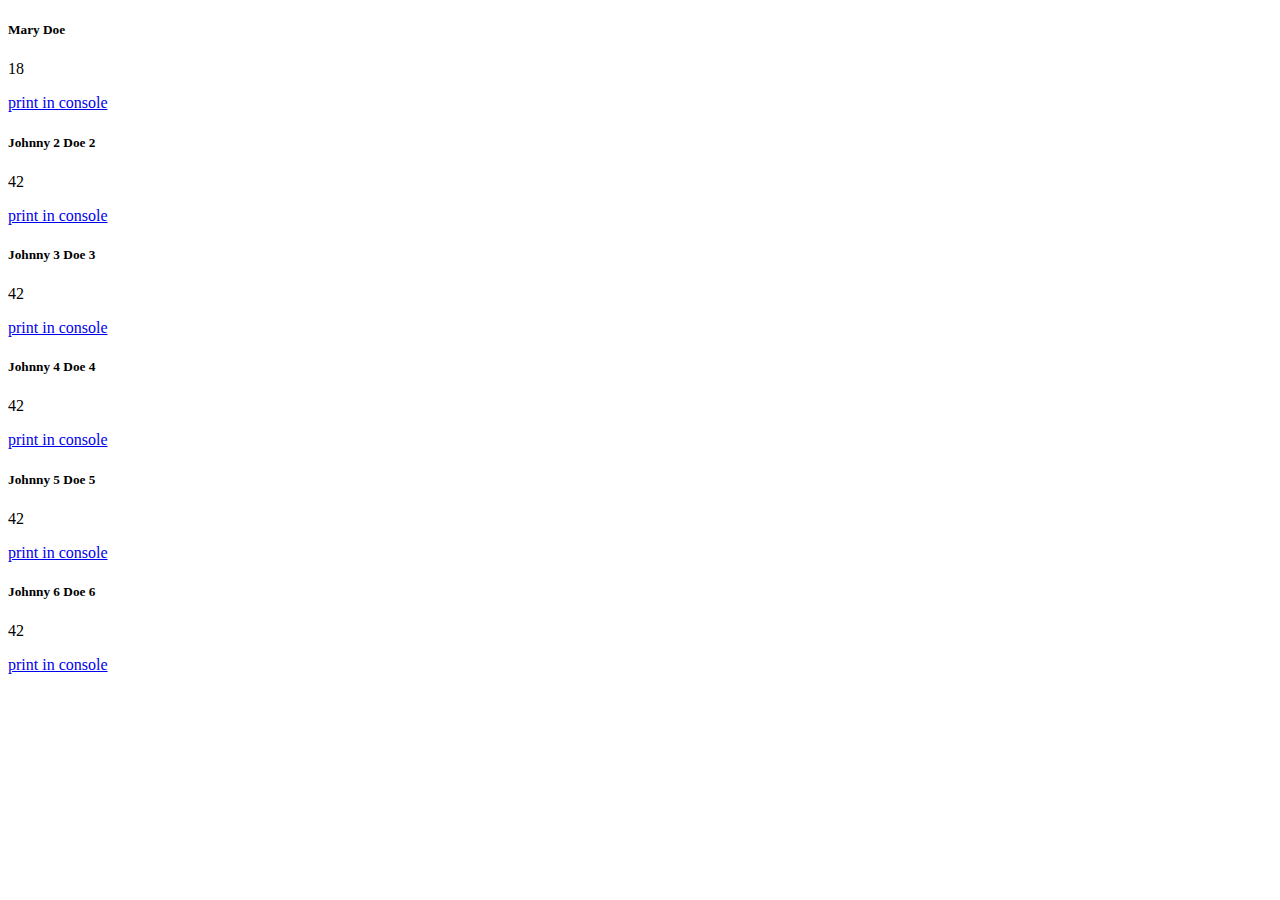
<file: Live_Trainer_Serry/index.html>
<!DOCTYPE html>
<html lang="en">
  <head>
    <meta charset="UTF-8" />
    <meta name="viewport" content="width=device-width, initial-scale=1.0" />
    <title>Document</title>
    <link
      href="https://cdn.jsdelivr.net/npm/bootstrap@5.3.2/dist/css/bootstrap.min.css"
      rel="stylesheet"
      integrity="sha384-T3c6CoIi6uLrA9TneNEoa7RxnatzjcDSCmG1MXxSR1GAsXEV/Dwwykc2MPK8M2HN"
      crossorigin="anonymous"
    />
  </head>
  <body>
    <div class="container">
      <div
        class="row row-cols-lg-4 row-cols-md-3 row-cols-sm-2 row-cols-xs-1"
        id="result"
      ></div>
    </div>
    <div id="demo"></div>
    <script src="script.js"></script>
  </body>
</html>
</file>
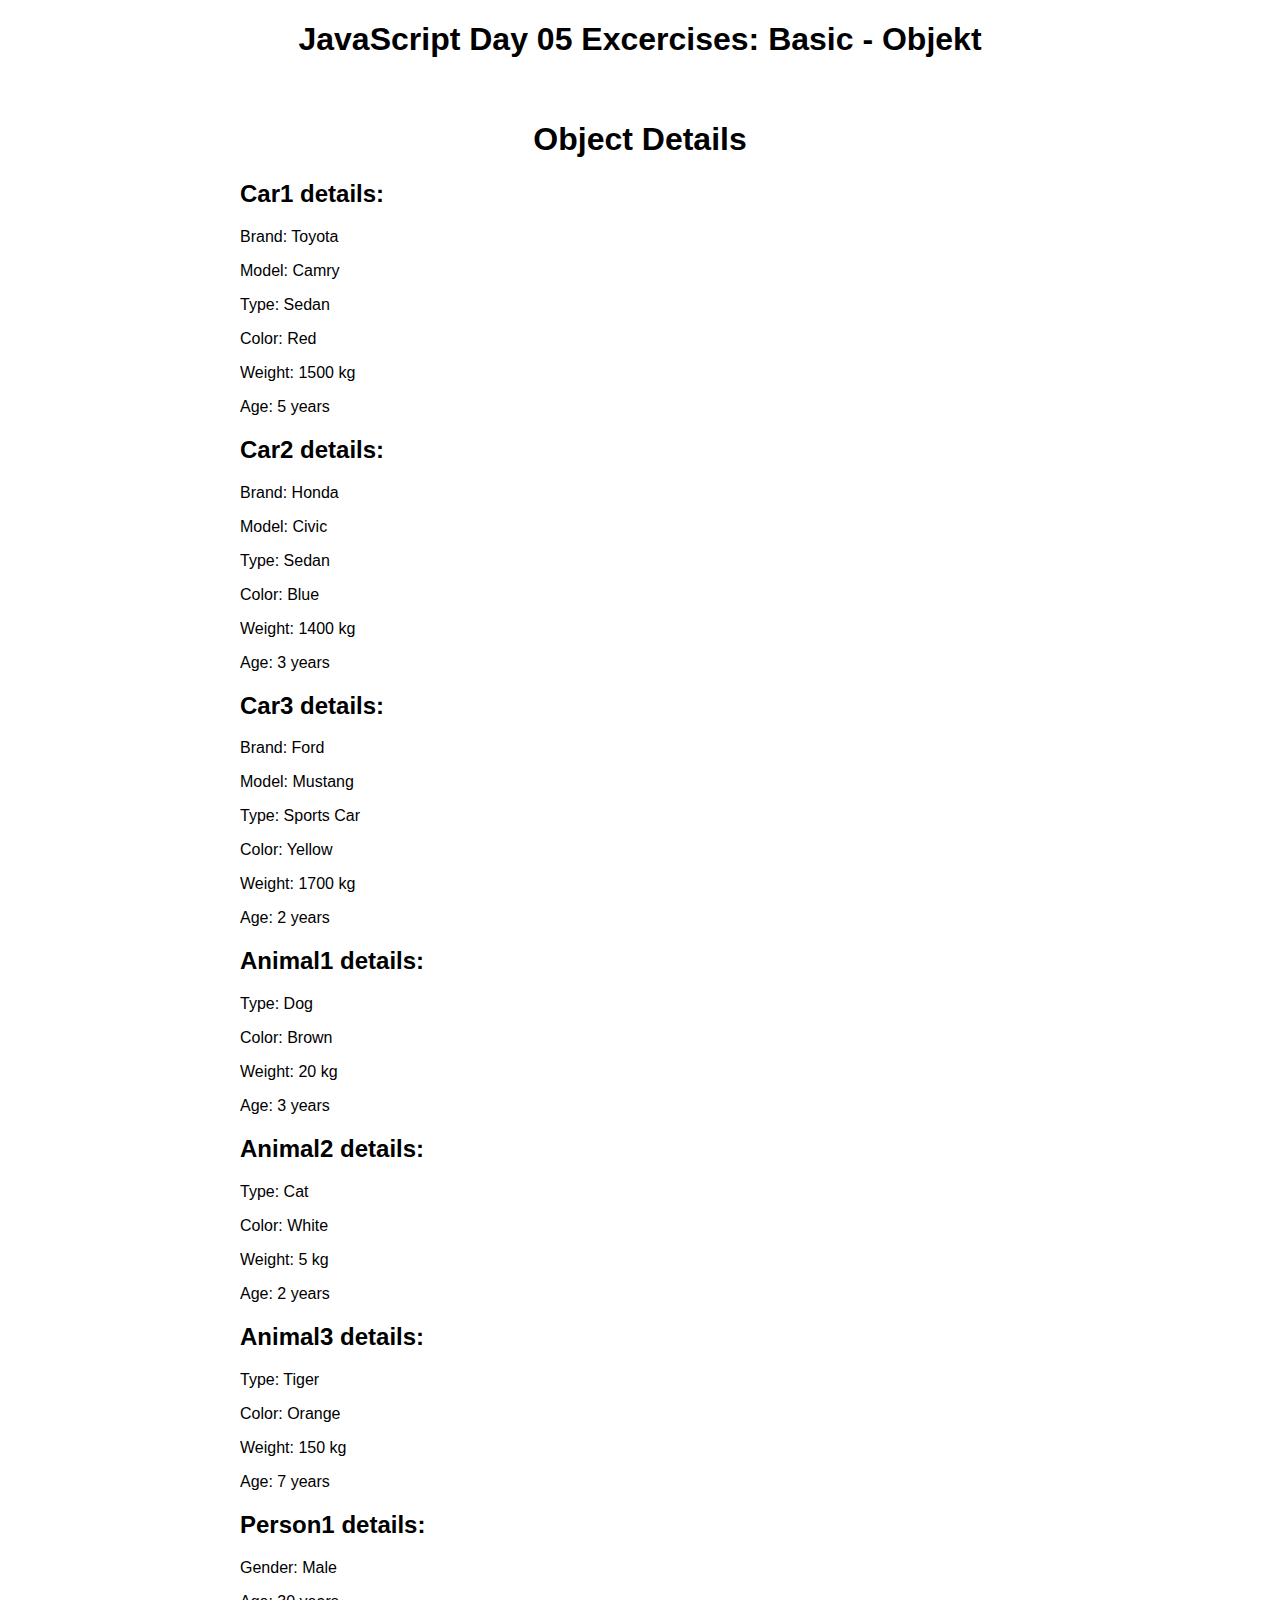
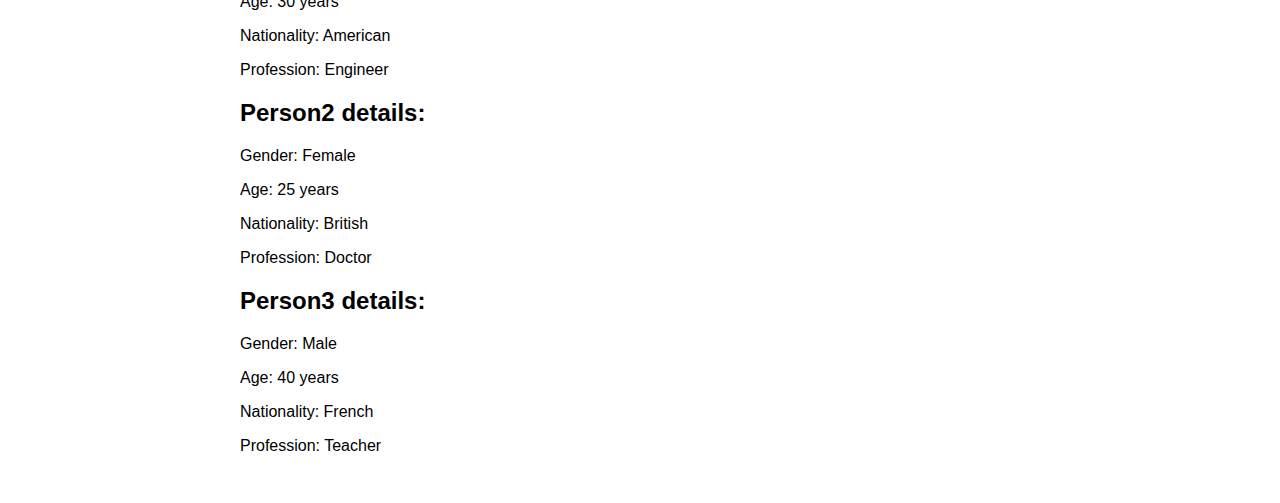
<file: Basic_Object/JS05_Basic_Object.html>
<!-- JavaScript Day 05 Excercises: Basic - Objekt -->
<!-- Object - Basic
Ex 1
Create 3 different objects for 3 different themes:  car, animal and person. The end result should be 9 objects in total.  These objects should have some properties like name, brand, model, type, color, weight, age... of course inherent to its type because, for instance, an animal has no brand... 
Each object should have at least one method, that shows some properties about each theme. Feel free to expand on that.
The message from the methods must be printed on the browser too, either by manipulationg a paragraph for example or with console.log, document.write, ... . -->



<!DOCTYPE html>
<html lang="en">
<head>
    <meta charset="UTF-8">
    <meta name="viewport" content="width=device-width, initial-scale=1.0">
    <link rel="stylesheet" href="JS05_Basic_Object.css">
    
    <title>JavaScript Day 05 Excercises: Basic - Objekt</title>
    
</head>


<body>
    <h1>JavaScript Day 05 Excercises: Basic - Objekt</h1>

    <div class="container">
        <h1>Object Details</h1>
        <div id="carDetails"></div>
        <div id="animalDetails"></div>
        <div id="personDetails"></div>
      </div>
    
    <script src="JS05_Basic_Object.js"></script>
</body>
</html>
</file>
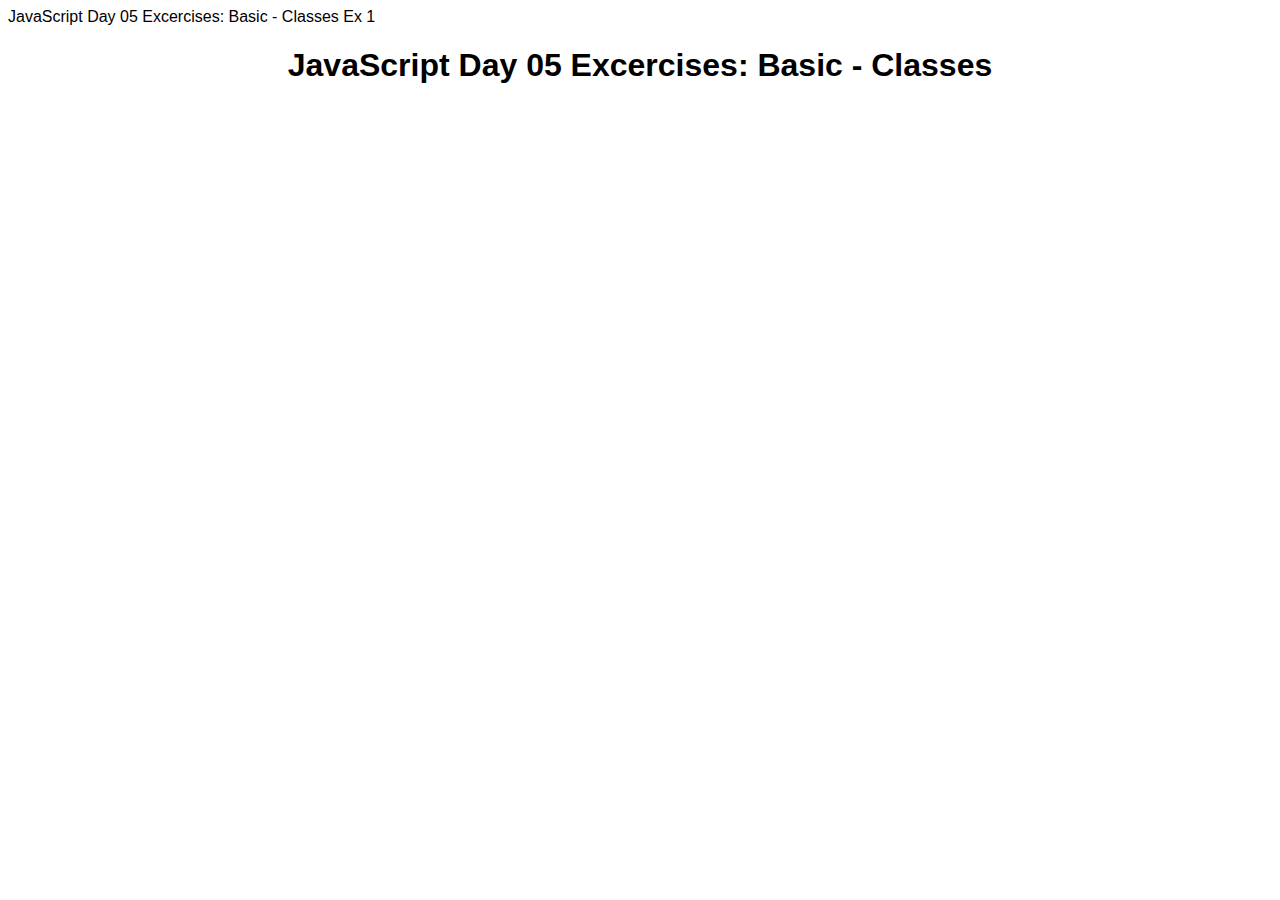
<file: Basis_Classes/JS05_Basis_Classes.html>
JavaScript Day 05 Excercises: Basic - Classes
Ex 1
<!-- Extend from the last example and create 3 different classes to create objects from:  car, animal and person. These classes should have some properties like name, brand, model, type, color, weight, age... of course inherent to its type because, for instance, an animal has no brand... 
Each class should have at least one method, that shows some properties about each theme. Feel free to expand on that.
Create, using the classes, 3 different objects for each class.
The results from the methods must be printed on the browser too like the previous example. -->



<!DOCTYPE html>
<html lang="en">
<head>
    <meta charset="UTF-8">
    <meta name="viewport" content="width=device-width, initial-scale=1.0">
    <link rel="stylesheet" href="JS05_Basis_Classes.css">
    
    <title>JavaScript Day 05 Excercises: Basic - Classes</title>
    
</head>


<body>
    <h1>JavaScript Day 05 Excercises: Basic - Classes</h1>
    
    <script src="JS05_Basis_Classes.js"></script>
</body>
</html>
</file>
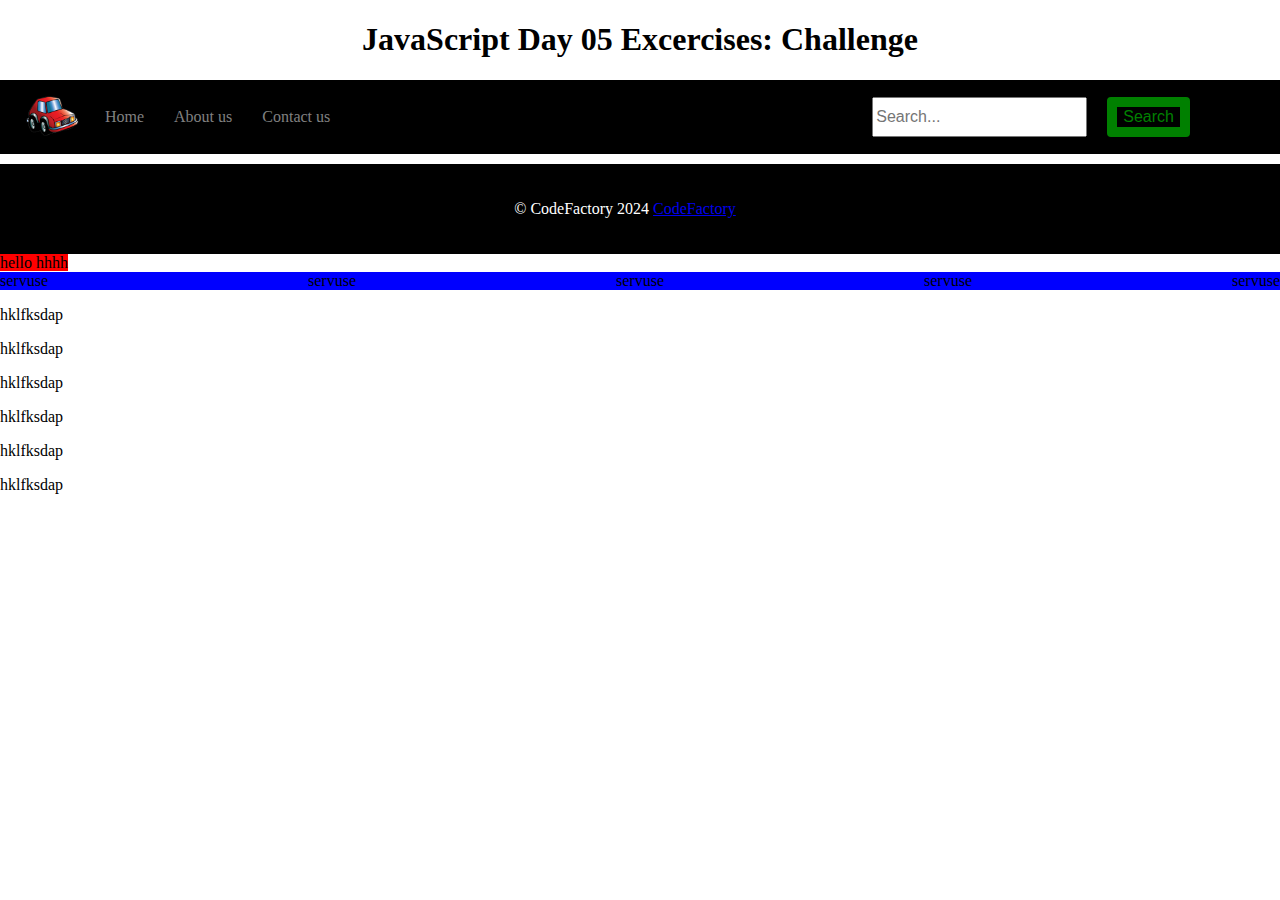
<file: Challenge/JS05_Challenge.html>
<!-- JavaScript Day 05 Excercises: Challenge -->


<!DOCTYPE html>
<html lang="en">
<head>
    <meta charset="UTF-8">
    <meta name="viewport" content="width=device-width, initial-scale=1.0">
    <link href="https://cdn.jsdelivr.net/npm/bootstrap@5.3.2/dist/css/bootstrap.min.css" rel="stylesheet" integrity="sha384-T3c6CoIi6uLrA9TneNEoa7RxnatzjcDSCmG1MXxSR1GAsXEV/Dwwykc2MPK8M2HN" crossorigin="anonymous">
    <link rel="stylesheet" href="JS05_Challenge.css">
    
    <title>JavaScript Day 05 Excercises: Challenge</title>
    
</head>


<body>
    <h1>JavaScript Day 05 Excercises: Challenge</h1>
    <header>
         <nav class="sticky-nav">
            <div class="nav-items">
                <div class="logo"><img src="./media/img/car_logo.png" height="50px"></div>
                <div class="container">
                    <div>Home</div>
                    <div>About us</div>
                    <div>Contact us</div>
                </div>
            </div>
            <div class="nav-items">
                <div class="container">
                    <div class="search-container">
                      <input type="text" id="searchInput" placeholder="Search...">
                      <button id="searchButton">Search</button>
                    </div>
                    <ul id="searchResults"></ul>
                </div>
            </div>
          </nav>
      </header>
  
    
    </header>
    

    <footer>
        <div class="footer-line">
        </div>
        <div class="footer-line">
          <p>&copy; CodeFactory 2024 <a href="https://codefactory.wien/en/contact-en/" target="_blank">CodeFactory</a></p>
        </div>
    </footer>
    <script src="https://cdn.jsdelivr.net/npm/bootstrap@5.3.2/dist/js/bootstrap.bundle.min.js" integrity="sha384-C6RzsynM9kWDrMNeT87bh95OGNyZPhcTNXj1NW7RuBCsyN/o0jlpcV8Qyq46cDfL" crossorigin="anonymous"></script>
    <script src="JS05_Challenge.js"></script>

<span class="hello" style="background: red;"><span>hello hhhh</span>
    
</span>
<div style="background:blue ; display: flex; justify-content: space-between;">
<div>servuse</div>
<div>servuse</div>
<div>servuse</div>
<div>servuse</div>
<div>servuse</div>
</div>

<p>hklfksdap</p>
<p>hklfksdap</p>
<p>hklfksdap</p>
<p>hklfksdap</p>
<p>hklfksdap</p>
<p>hklfksdap</p>



</body>
</html>
</file>
<file: Basic_Object/JS05_Basic_Object.css>
body {
    font-family: Arial, sans-serif;
  }
  
  .container {
    max-width: 800px;
    margin: 0 auto;
    padding: 20px;
  }
  
  h1 {
    text-align: center;
  }
  
  .details {
    margin-bottom: 20px;
  }
</file>
<file: Basis_Classes/JS05_Basis_Classes.css>
body {
    font-family: Arial, sans-serif;
  }
  
  .container {
    max-width: 800px;
    margin: 0 auto;
    padding: 20px;
  }
  
  h1 {
    text-align: center;
  }
  
  .details {
    margin-bottom: 20px;
  }
</file>
<file: Challenge/JS05_Challenge.css>
body {
  margin: 0;
  padding: 0;
}

header {
  background-color: black;
}

.sticky-nav {
  display: flex;
  justify-content: space-between;
  align-items: center;
  padding: 10px 20px;
  position: sticky;
  top: 0;
  z-index: 100;
  margin-bottom: 10px;
}

.nav-items {
  display: flex;
  align-items: center;
  -moz-column-gap: 20px;
       column-gap: 20px;
  text-decoration: none;
  color: grey;
}

.nav-items a {
  font-size: large;
  text-decoration: none;
  color: grey;
}

a:hover {
  color: grey;
  font-size: 1.5rem;
  transform: translate(10px, -5px);
}

.container {
  max-width: 600px;
  display: flex;
  -moz-column-gap: 30px;
       column-gap: 30px;
  margin: 0 auto;
}

h1 {
  text-align: center;
}

.search-container {
  display: flex;
  gap: 20px;
}

input[type=text] {
  flex: 1;
  font-size: 16px;
}

button {
  font-size: 16px;
  background-color: black;
  color: green;
  border: 10px solid green;
  border-radius: 4px;
  cursor: pointer;
}

button:hover {
  background-color: #0056b3;
}

footer {
  background-color: black;
  color: white;
  padding: 20px;
  text-align: center;
}
footer .footer-line {
  display: flex;
  justify-content: center;
  align-items: center;
  margin-right: 30px;
}
footer .footer-line .a {
  text-decoration: none;
  color: white;
  padding: 0 10px;
  position: relative;
}
footer .footer-line .a:not(:last-child)::after {
  content: "";
  position: absolute;
  top: 50%;
  right: 0;
  transform: translateY(-50%);
  width: 1px;
  height: 70%;
  background-color: white;
}/*# sourceMappingURL=JS05_Challenge.css.map */
</file>
